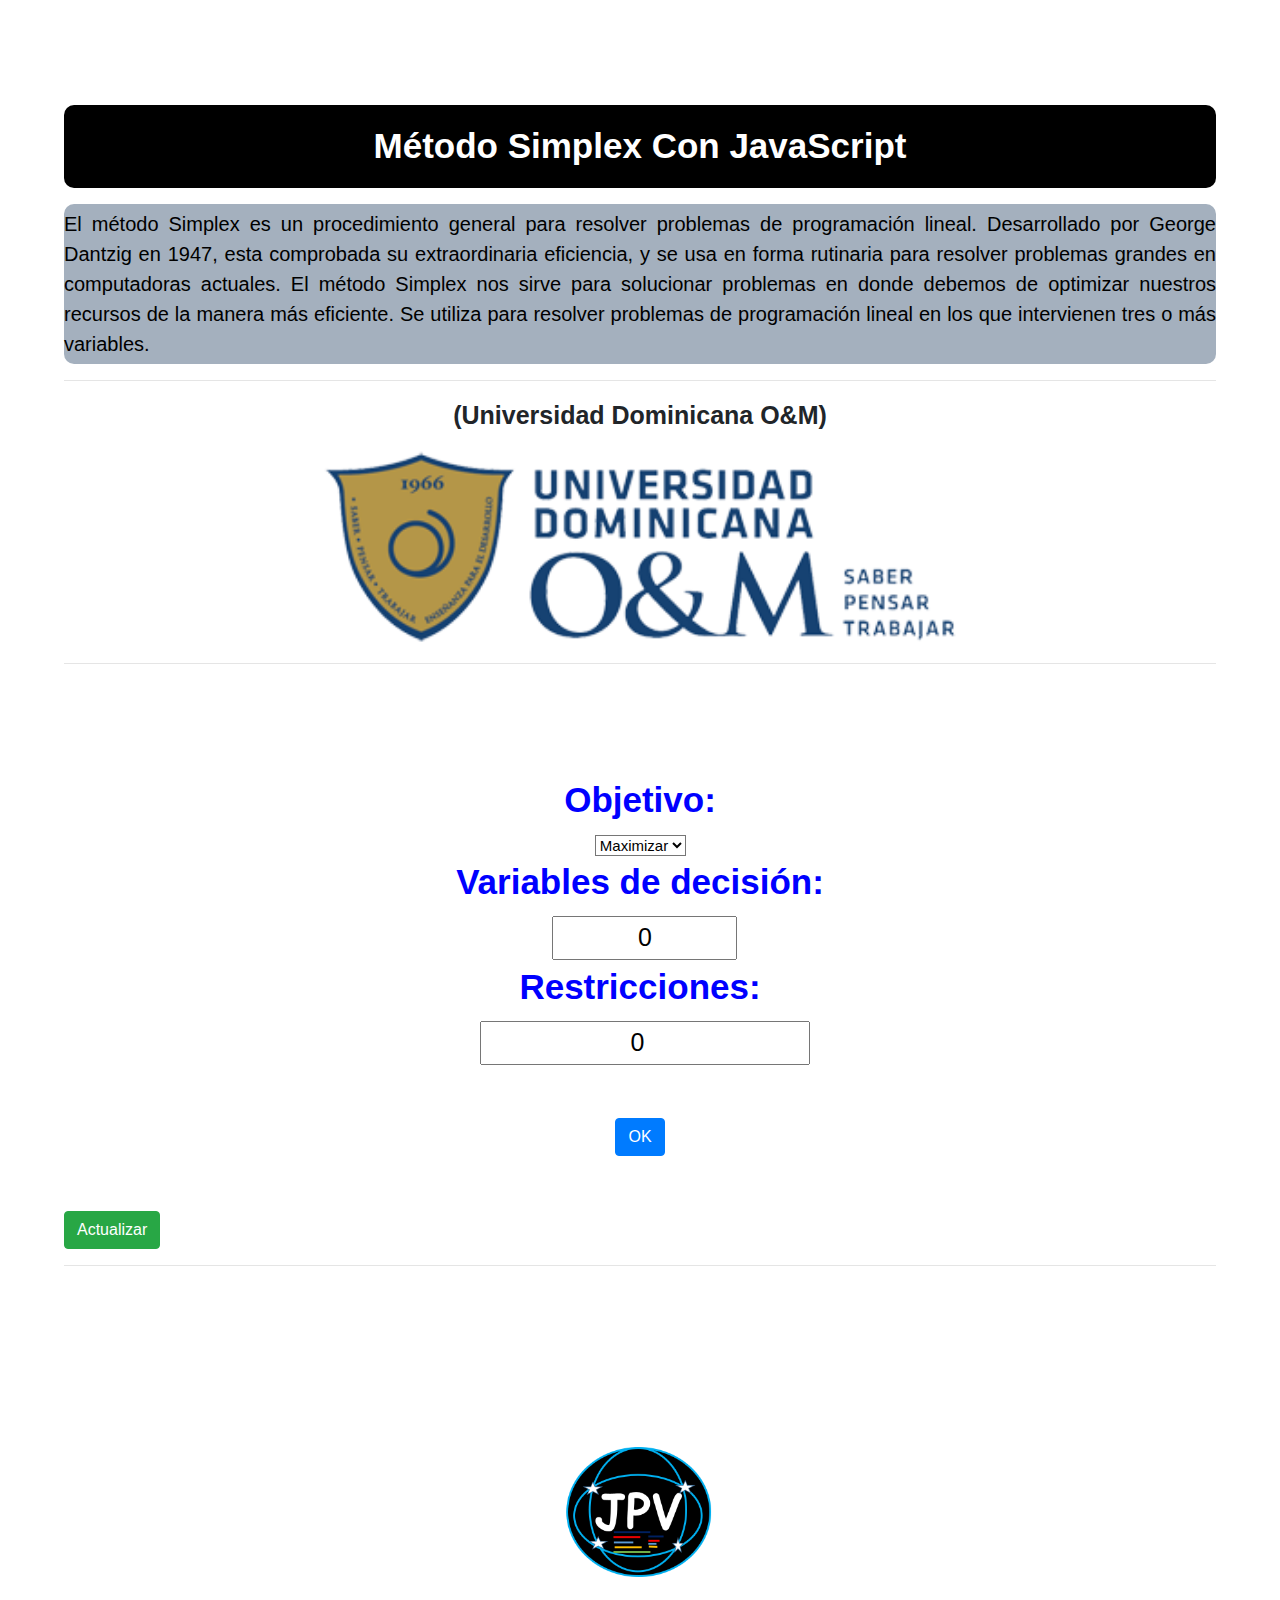
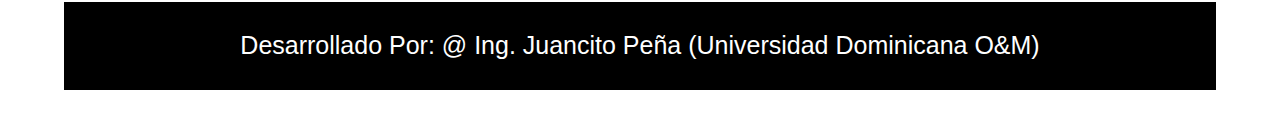
<file: index.html>
<!--
    DESARROLLADO POR: ING. JUANCITO PEñA V. (JPVTUTORIALES)
    UNIVERSIDAD DOMINICANA O&M: FACULTAD DE INGENIERIA SISTEMAS
    BLOG: HTTP://JPVTUTORIALES.COM

-->
<!DOCTYPE html
    PUBLIC "-//W3C//DTD XHTML 1.0 Transitional//EN" "http://www.w3.org/TR/xhtml1/DTD/xhtml1-transitional.dtd">
<html xmlns="http://www.w3.org/1999/xhtml">
<!DOCTYPE html>
<html lang="en">

<head>
    <meta charset="UTF-8">
    <link rel="icon" type="image/png" href="img/O&M.png" />
    <meta name="viewport" content="width=device-width, initial-scale=1.0">
    <meta http-equiv="X-UA-Compatible" content="ie=edge">
    <meta http-equiv="Content-Type" content="text/html; charset=utf-8" />
    <title>Metodo Simplex</title>
    <link href="style.css" rel="stylesheet" type="text/css" />
    <!--Código html enlace-->


    <!--Boostrap-->
    <link rel="stylesheet" href="https://stackpath.bootstrapcdn.com/bootstrap/4.3.1/css/bootstrap.min.css">
    <!-- 
    <script src="https://code.jquery.com/jquery-3.3.1.slim.min.js" integrity="sha384-q8i/X+965DzO0rT7abK41JStQIAqVgRVzpbzo5smXKp4YfRvH+8abtTE1Pi6jizo" crossorigin="anonymous"></script>
    <script src="https://cdnjs.cloudflare.com/ajax/libs/popper.js/1.14.7/umd/popper.min.js" ></script>
    <script src="https://stackpath.bootstrapcdn.com/bootstrap/4.3.1/js/bootstrap.min.js" ></script>
 -->

    <!--Funcion Principal de javascript para Calcular Metodo Simplex-->

    <script type="text/javascript">

        cont = 0;

        function crea_matriz(filas, columnas) {
            matriz = new Array(filas);
            for (i = 0; i < filas; i++) {
                matriz[i] = new Array(columnas)
                for (j = 0; j < columnas; j++) {
                    matriz[i][j] = 0;
                }
            }
        }

        function generaMatrizInputs() {
            var columnas = parseInt(document.getElementById('nd').value);
            var filas = parseInt(document.getElementById('nr').value);
            var fo = '';
            var aux = '';
            var matriz = '';
            var ceros = '';

            for (i = 1; i <= columnas; i++) {
                fo += '<input type="text" size="10" value="0" name="' + 'X' + i + '" id="' + 'X' + i + '" onClick="this.select();" required="required" style="text-align:right;" /> X' + i;
                ceros += 'X' + i;
                if (i != columnas) { fo += ' + '; ceros += ', '; }
            }

            document.getElementById('fo').innerHTML = '<p>Funcion Objetivo:</p>' + fo;

            for (i = 1; i <= filas; i++) {

                for (j = 1; j <= columnas; j++) {
                    aux += '<input type="text" size="10" value="0" name="' + i + 'X' + j + '" id="' + i + 'X' + j + '" onClick="this.select();" required="required" style="text-align:right;" /> X' + j;

                    if (j != columnas) { aux += ' + '; }
                }

                matriz += aux + ' ≤  <input type="text" size="10" value="0" name="' + 'R' + i + '" id="' + 'R' + i + '" onClick="this.select();" required="required"  /><br /><br />';
                aux = '';
            }

            document.getElementById('matriz').innerHTML = '<p>Restricciones:</p>' + matriz;
            ceros += ' ≥ 0';
            document.getElementById('ceros').innerHTML = ceros + '<p><input class="btn btn-success" type="button" value="Resolver" id="btIterar" onClick="iterar()" /></p><hr />';

            document.getElementById('nd').readOnly = true;
            document.getElementById('nr').readOnly = true;
        }

        function genera_matriz() {

            var variables = parseInt(document.getElementById('nd').value);
            var restricciones = parseInt(document.getElementById('nr').value);
            crea_matriz(restricciones + 2, variables + restricciones + 2);

            matriz[0][0] = 'Z';
            matriz[restricciones + 1][0] = 1;
            matriz[0][variables + restricciones + 1] = 'Solucion';

            for (i = 1; i <= variables; i++) {
                matriz[0][i] = 'X' + i;
            }
            for (i = 1; i <= restricciones; i++) {
                matriz[0][i + variables] = 'S' + i;
            }

            //Llenamos las restricciones y variables S	

            for (i = 1; i <= restricciones; i++) {
                for (j = 1; j <= variables; j++) {
                    matriz[i][j] = document.getElementById(i + 'X' + j).value;
                }

                matriz[i][variables + restricciones + 1] = document.getElementById('R' + i).value;

                for (j = 1; j <= restricciones; j++) {
                    matriz[i][i + variables] = 1;
                }
            }

            //Llenamos Z igualada a cero

            for (j = 1; j <= variables; j++) {
                matriz[restricciones + 1][j] = (document.getElementById('X' + j).value) * (-1);
            }

            imprime_tabla();
        }
        //Llenamos La Tabla con los Datos

        function imprime_tabla() {

            var variables = parseInt(document.getElementById('nd').value);
            var restricciones = parseInt(document.getElementById('nr').value);
            var filas = restricciones + 2;
            var columnas = variables + restricciones + 2;
            var tabla = '<p>Tabla ' + cont + ':</p><table class="table-responsive">';

            for (i = 0; i < filas; i++) {
                tabla += '<tr class="Encabezado">';
                for (j = 0; j < columnas; j++) {
                    tabla += '<td>' + matriz[i][j] + '</td>';
                }
                tabla += '</tr>';
            }

            tabla += '</table>';

            document.getElementById('tabla').innerHTML += tabla;
            cont++;
        }

        function esFin() {
            var objetivo = document.getElementById('objetivo').value;
            var variables = parseInt(document.getElementById('nd').value);
            var restricciones = parseInt(document.getElementById('nr').value);

            if (objetivo == 'max') {
                for (j = 1; j <= variables; j++) {
                    if (matriz[restricciones + 1][j] < 0) { return false; }
                }
                return true;
            }

            if (objetivo == 'min') {
                for (j = 1; j <= variables; j++) {
                    if (matriz[restricciones + 1][j] > 0) { return false; }
                }
                return true;
            }
        }

        function encuentraPivoteJ() {
            var objetivo = document.getElementById('objetivo').value;
            var variables = parseInt(document.getElementById('nd').value);
            var restricciones = parseInt(document.getElementById('nr').value);
            var itemFila = matriz[restricciones + 1][1];
            pivoteJ = 1;

            if (objetivo == 'max') {
                for (j = 1; j <= variables; j++) {
                    if (matriz[restricciones + 1][j] < itemFila && matriz[restricciones + 1][j] != 0) { itemFila = matriz[restricciones + 1][j]; pivoteJ = j; }
                }
            }

            if (objetivo == 'min') {
                for (j = 1; j <= variables; j++) {
                    if (matriz[restricciones + 1][j] > itemFila && matriz[restricciones + 1][j] != 0) { itemFila = matriz[restricciones + 1][j]; pivoteJ = j; }
                }
            }

        }

        function encuentraPivoteI() {
            var restricciones = parseInt(document.getElementById('nr').value);
            var variables = parseInt(document.getElementById('nd').value);
            var razon = 0;
            var aux = Number.MAX_VALUE;
            pivoteI = 0;

            for (i = 1; i <= restricciones; i++) {

                razon = parseFloat(parseFloat(matriz[i][restricciones + variables + 1] / matriz[i][pivoteJ]));

                if (razon > 0 && razon < aux) { aux = razon; pivoteI = i; }
            }
        }

        function divideFila(i, n) {
            var variables = parseInt(document.getElementById('nd').value);
            var restricciones = parseInt(document.getElementById('nr').value);
            var ncolumnas = variables + restricciones + 2;

            for (j = 0; j < ncolumnas; j++) {
                matriz[i][j] = parseFloat(matriz[i][j]) / n;
            }
        }

        function iterar() {

            document.getElementById('btIterar').disabled = true;

            genera_matriz();

            var variables = parseInt(document.getElementById('nd').value);
            var restricciones = parseInt(document.getElementById('nr').value);
            var ncolumnas = variables + restricciones + 2;
            var itemAux = 0;
            var respuesta = '<p>Solución: </p>';

            while (esFin() == false) {
                encuentraPivoteJ();
                encuentraPivoteI();
                divideFila(pivoteI, matriz[pivoteI][pivoteJ]);

                for (i = 1; i <= (restricciones + 1); i++) {
                    itemAux = matriz[i][pivoteJ];
                    for (j = 0; j < ncolumnas; j++) {
                        if (i != pivoteI) {
                            //alert( matriz[i][j]+'-'+'('+matriz[i][pivoteJ] +'*'+ matriz[pivoteI][j]+')');
                            matriz[i][j] = matriz[i][j] - (itemAux * matriz[pivoteI][j]);
                        }

                    }

                }
                imprime_tabla();
            }

            for (j = 1; j <= variables; j++) {
                for (i = 1; i <= restricciones; i++) {
                    if (matriz[i][j] == 1) {
                        respuesta += matriz[0][j] + ' = ' + matriz[i][variables + restricciones + 1] + ' <br />';
                    }
                }

            }

            respuesta += 'Z = ' + matriz[restricciones + 1][variables + restricciones + 1];
            document.getElementById('tabla').innerHTML += respuesta + '<p>Fin del Proceso!</p><p><input class="btn btn-info" type="button" value="Nuevo Problema" onClick="location.reload()" /></p><hr />';
        }



    </script>

</head>

<body>
    <a href="javascript:location.reload()"></a>
    <div class=container3>

        <script async src="//pagead2.googlesyndication.com/pagead/js/adsbygoogle.js"></script>
        <!-- HorizontalBanner -->
        <ins class="adsbygoogle" style="display:inline-block;width:728px;height:90px"
            data-ad-client="ca-pub-4821025301500853" data-ad-slot="6704056348"></ins>
        <script>
            (adsbygoogle = window.adsbygoogle || []).push({});
        </script>
        <form id="form1" name="form1" method="post" action="">
            <p class="titulo"><strong>Método Simplex Con JavaScript<br /> </strong> </p>
            <p class="texto">
                    El método Simplex es un procedimiento general para resolver problemas de programación lineal.
                    Desarrollado por George Dantzig en 1947, esta comprobada su extraordinaria eficiencia, y se 
                    usa en forma rutinaria para resolver problemas grandes en computadoras actuales. 
                    El método Simplex nos sirve para solucionar problemas en donde debemos de optimizar nuestros 
                    recursos de la manera más eficiente. Se utiliza para resolver problemas de programación lineal
                     en los que intervienen tres o más variables. 
            </p>
                <hr />
            <p class="univ-O"><strong>(Universidad Dominicana O&M)</strong></p>
            <img class="logo" src="img/logo.png">

            <hr />
            <br />
            <div class="FO">
                <p class="univ"><strong>
                        <label for="objetivo">Objetivo: </label> <br />
                        <select name="objetivo" id="objetivo">
                            <option value="max">Maximizar</option>
                            <option value="min">Minimizar</option>
                        </select>

                        <br />

                        Variables de decisión: <br />
                        <label for="nd"></label>
                        <input size="10" name="nd" type="num" id="nd" value="0" onClick="this.select();"
                            required="required" />
                        <br />


                        Restricciones: <br />
                        <label for="nr"></label>
                        <input size="10" name="nr" type="number" id="nr" value="0" onClick="this.select();"
                            required="required" />
                        <br />
                        <br />
                        <input class="btn btn-primary" type="button" name="button" id="button" value="OK"
                            onclick="generaMatrizInputs()" />
                    </strong>

                </p>
            </div>
            <input class="btn btn-success" type="button" value="Actualizar" onclick="location.reload()" />
            <br />
            <hr />

            <div id="fo"></div>


            <div id="matriz"></div>
            <div id="ceros"></div>


            <div id="tabla"></div>

        </form>




        <p><a href="http://jpvtutoriales.com"><img src="img/JPV.png" width="150" /></a></p>
        <!--<p><a href="http://jpvtutoriales.com/descargas/Simplex.zip">Descargar</a></p>-->

        <footer></strong>Desarrollado Por: @ Ing. Juancito Peña (Universidad Dominicana O&M)</footer>
        <br />
        <br />
    </div>


</body>

</html>
</file>
<file: style.css>
div.container3 {
    width: 90%;
    height: 100%;
    margin-left: auto;
    margin-right: auto;
    background: #ffffff;
    border-radius: 2px;
}

.logo {
    display: block;
    width: 55%;
    height: auto;
    margin-left: auto;
    margin-right: auto;
}

.titulo, .v-Ong {
    text-align: center;
    font-size: 35px;
    margin-top: 15px;
    padding-top: 15px;
    padding-bottom: 15px;
    background: black;
    border-radius: 10px;
    color: white;
}
.texto{
    text-align: justify;
    font-size: 20px;
    margin-top: 5px;
    padding-top: 5px;
    padding-bottom: 5px;
    background: #a4b0be;
    border-radius: 10px;
    color: black;
}

.v-Ong {
    text-align: center;
    font-size: 16px;
    margin-top: 25px;
    padding-top: 25px;
    padding-bottom: 25px;
    color: blue;
}

.univ {
    text-align: center;
    font-size: 35px;
    margin-top: 15px;
    padding-top: 15px;
    padding-bottom: 15px;
    color: blue;
    padding: 20px;
    margin: 20px;
}

.FO {
    text-align: justify;
    font-size: 35px;
    margin-top: 15px;
    padding-top: 15px;
    padding-bottom: 15px;
    color: blue;
}

.Rest {
    text-align: center;
    font-size: 35px;
    margin-top: 15px;
    padding-top: 15px;
    padding-bottom: 15px;
    color: blue;
}

.VD {
    text-align: center;
    font-size: 35px;
    margin-top: 15px;
    padding-top: 15px;
    padding-bottom: 15px;
    color: blue;
}

#objetivo {
    text-align: center;
    font-size: 15px;
    background: #ffffff;
}

#nd {
    text-align: center;
    font-size: 25px;
}

#matriz, #tabla, #ceros, #fo {
    text-align: center;
    font-size: 25px;
    margin-top: 15px;
    padding-top: 15px;
    padding-bottom: 15px;
}

table {
    width: 100%;
    border: 1px solid #000;
    background-color: rgb(214, 184, 184);
}

tr, td {
    width: 10%;
    text-align: center;
    vertical-align: top;
    border: 1px solid #000;
    border-collapse: collapse;
    padding: 0.3em;
    caption-side: bottom;
}

th {
    background-color: yellow;
}

/* 
 .Encabezado{
    background: black;
}

tbody{
    background: yellow;
} */

#nr {
    text-align: center;
    font-size: 25px;
}

p {
    text-align: center;
    font-size: 25px;
}

hr {
    color: red;
}

.btn {
    text-align: center;
    font-size: 25px;
    margin-left: 0 auto !important;
    margin-right: 0 auto !important;
}

footer {
    text-align: center;
    font-size: 25px;
    margin-top: 25px;
    padding-top: 25px;
    padding-bottom: 25px;
    background: black;
    color: white;
}

@media only screen and (max-width: 600px) {
    body {
        background-color: lightblue;
    }
    .titulo {
        text-align: center;
        font-size: 25px;
        margin-top: 10px;
        padding-top: 10px;
        padding-bottom: 10px;
        background: black;
        color: white;
    }
    .texto{
        text-align: justify;
        font-size: 16px;
        margin-top: 5px;
        padding-top: 5px;
        padding-bottom: 5px;
        background: #eccc68;
        color: black;
    }
    footer {
        text-align: center;
        font-size: 25px;
        margin-top: 10px;
        padding-top: 10px;
        padding-bottom: 10px;
        background: black;
        color: white;
    }
    .univ {
        text-align: center;
        font-size: 35px;
        margin-top: 10px;
        padding-top: 10px;
        padding-bottom: 10px;
        color: blue;
        padding: 20px;
        margin: 20px;
    }
    .btn {
        text-align: center;
        font-size: 25px;
        margin-top: 10px;
        padding-top: 10px;
        padding-bottom: 10px;
        background: black;
        color: white;
    }
    
.FO {
    text-align: justify;
    font-size: 35px;
    margin-top: 5px;
    padding-top: 5px;
    padding-bottom: 5px;
    color: blue;
}

.Rest {
    text-align: center;
    font-size: 35px;
    margin-top: 5px;
    padding-top: 5px;
    padding-bottom: 5px;
    color: blue;
}

.VD {
    text-align: center;
    font-size: 35px;
    margin-top: 5px;
    padding-top: 5px;
    padding-bottom: 5px;
    color: blue;
}

#objetivo {
    text-align: center;
    font-size: 15px;
    background: #ffffff;
}

#nd {
    text-align: center;
    font-size: 25px;
}

#matriz, #tabla, #ceros, #fo {
    text-align: center;
    font-size: 25px;
    margin-top: 15px;
    padding-top: 15px;
    padding-bottom: 15px;
}

table {
    width: 100%;
    border: 1px solid #000;
    background-color: rgb(214, 184, 184);
}

tr, td {
    width: 10%;
    text-align: center;
    vertical-align: top;
    border: 1px solid #000;
    border-collapse: collapse;
    padding: 0.3em;
    caption-side: bottom;
}

th {
    background-color: yellow;
}
    input {
        width: 50%;
      }
}




@media only screen and (max-width: 375px) {
    body {
        background-color: lightblue;
    }
    .titulo {
        text-align: center;
        font-size: 25px;
        margin-top: 10px;
        padding-top: 10px;
        padding-bottom: 10px;
        background: black;
        color: white;
    }
    .texto{
        text-align: justify;
        font-size: 16px;
        margin-top: 5px;
        padding-top: 5px;
        padding-bottom: 5px;
        background: #eccc68;
        color: black;
    }
    footer {
        text-align: center;
        font-size: 25px;
        margin-top: 10px;
        padding-top: 10px;
        padding-bottom: 10px;
        background: black;
        color: white;
    }
    .univ {
        text-align: center;
        font-size: 35px;
        margin-top: 10px;
        padding-top: 10px;
        padding-bottom: 10px;
        color: blue;
        padding: 5px;
        margin: 5px;
    }
    .btn {
        text-align: center;
        font-size: 25px;
        margin-top: 10px;
        padding-top: 10px;
        padding-bottom: 10px;
        background: black;
        color: white;
    }
    input {
        width: 50%;
      }
}




@media only screen and (max-width: 412px) {
    body {
        background-color: lightblue;
    }
    .titulo {
        text-align: center;
        font-size: 25px;
        margin-top: 10px;
        padding-top: 10px;
        padding-bottom: 10px;
        background: black;
        color: white;
    }
    .texto{
        text-align: justify;
        font-size: 16px;
        margin-top: 5px;
        padding-top: 5px;
        padding-bottom: 5px;
        background:#eccc68;
        color: black;
    }
    footer {
        text-align: center;
        font-size: 25px;
        margin-top: 10px;
        padding-top: 10px;
        padding-bottom: 10px;
        background: black;
        color: white;
    }
    .univ {
        text-align: center;
        font-size: 35px;
        margin-top: 10px;
        padding-top: 10px;
        padding-bottom: 10px;
        color: blue;
        padding: 5px;
        margin: 5px;
    }
    .btn {
        text-align: center;
        font-size: 25px;
        margin-top: 10px;
        padding-top: 10px;
        padding-bottom: 10px;
        background: black;
        color: white;
    }
    input {
        width: 50%;
      }
}
</file>
